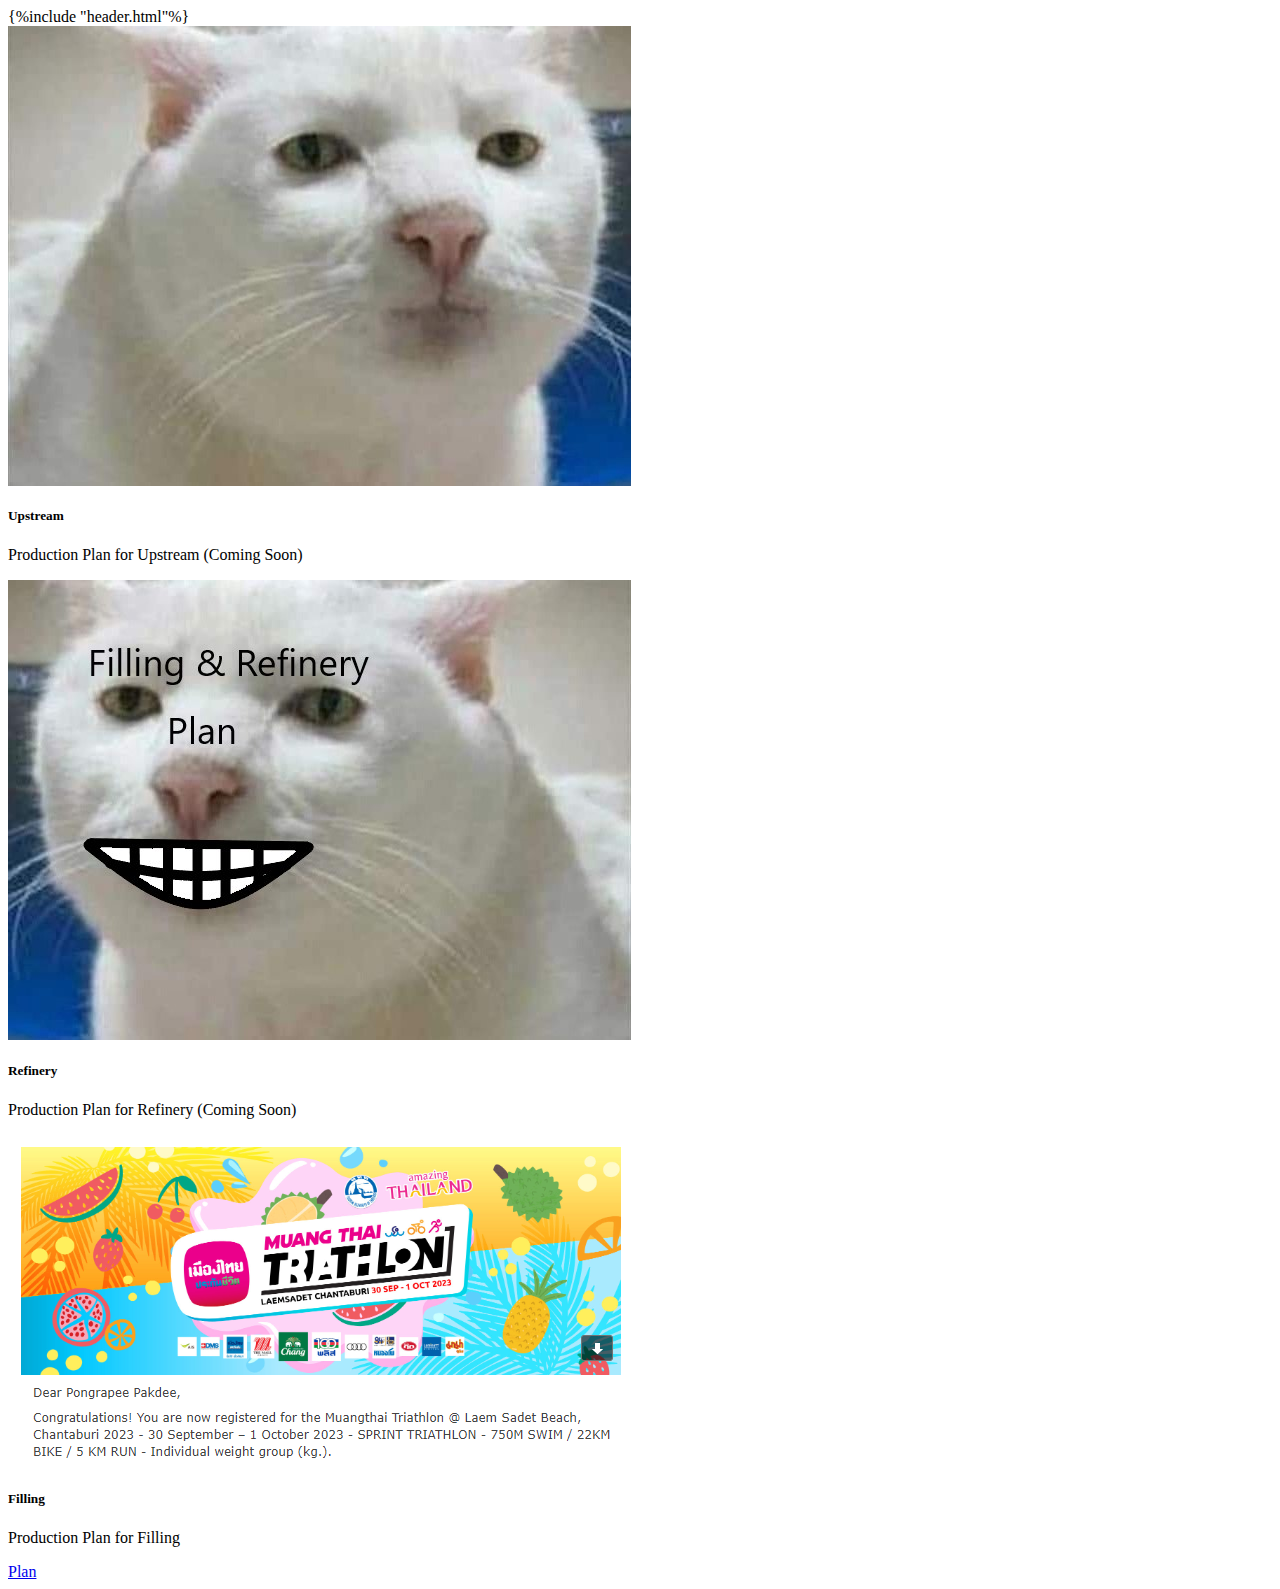
<file: templates/htmlfile/index.html>
{%include "header.html"%}
<!DOCTYPE html>
<html lang="en">

<head>
    <title>Menu</title>
</head>

<body>
    <main>
        <div class="container">
            <div class="row row-cols-1 row-cols-md-3 g-4 d-flex flex-grow-1 justify-content-center align-items-center vh-100">
                <div class="col">
                    <div class="card">
                        <img src="/static/image/upstream.jpg" class="card-img-top" alt="Upstream">
                        <div class="card-body">
                            <h5 class="card-title">Upstream</h5>
                            <p class="card-text">Production Plan for Upstream (Coming Soon)</p>
                            <!-- <a href="#" class="btn btn-primary">Plan</a> -->
                        </div>
                    </div>
                </div>
                <div class="col">
                    <div class="card">
                        <img src="/static/image/refinery.jpg" class="card-img-top" alt="Refinery">
                        <div class="card-body">
                            <h5 class="card-title">Refinery</h5>
                            <p class="card-text">Production Plan for Refinery (Coming Soon)</p>
                            <!-- <a href="#" class="btn btn-primary">Plan</a> -->
                        </div>
                    </div>
                </div>
                <div class="col">
                    <div class="card">
                        <img src="/static/image/filling.png" class="card-img-top" alt="...">
                        <div class="card-body">
                            <h5 class="card-title">Filling</h5>
                            <p class="card-text">Production Plan for Filling</p>
                            <a href="/planfillingtype" class="btn btn-primary">Plan</a>
                        </div>
                    </div>
                </div>
            </div>
        </div>
    </main>
</body>

</html>
</file>
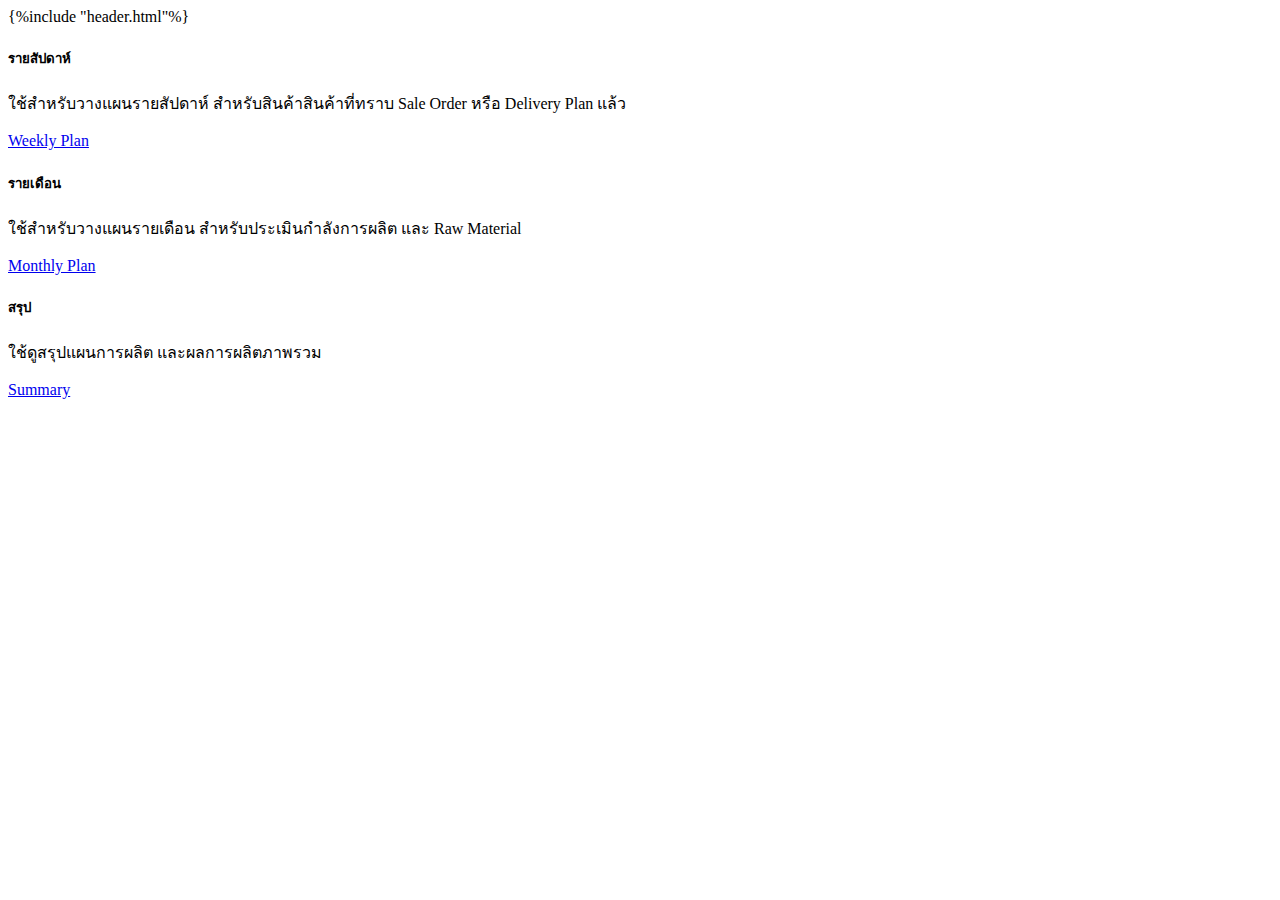
<file: templates/htmlfile/plantype.html>
{%include "header.html"%}
<!DOCTYPE html>
<html lang="en">

<head>
    <title>Plan Type</title>
</head>

<body>
    <main>
        <div class="container">
            <div class="row d-flex flex-grow-1 justify-content-center align-items-center vh-100">
                <div class="col-sm-3">
                    <div class="card">
                        <div class="card-body">
                            <h5 class="card-title">รายสัปดาห์</h5>
                            <p class="card-text">ใช้สำหรับวางแผนรายสัปดาห์ สำหรับสินค้าสินค้าที่ทราบ Sale Order หรือ
                                Delivery Plan แล้ว
                            </p>
                            <a href="/weeklyplan" class="btn btn-primary">Weekly Plan</a>
                        </div>
                    </div>
                </div>
                <div class="col-sm-3">
                    <div class="card">
                        <div class="card-body">
                            <h5 class="card-title">รายเดือน</h5>
                            <p class="card-text">ใช้สำหรับวางแผนรายเดือน สำหรับประเมินกำลังการผลิต และ Raw Material
                            </p>
                            <a href="#" class="btn btn-primary">Monthly Plan</a>
                        </div>
                    </div>
                </div>
                <div class="col-sm-3">
                    <div class="card">
                        <div class="card-body">
                            <h5 class="card-title">สรุป</h5>
                            <p class="card-text">ใช้ดูสรุปแผนการผลิต และผลการผลิตภาพรวม
                            </p>
                            <a href="#" class="btn btn-primary">Summary</a>
                        </div>
                    </div>
                </div>
            </div>
        </div>

    </main>
</body>

</html>
</file>
